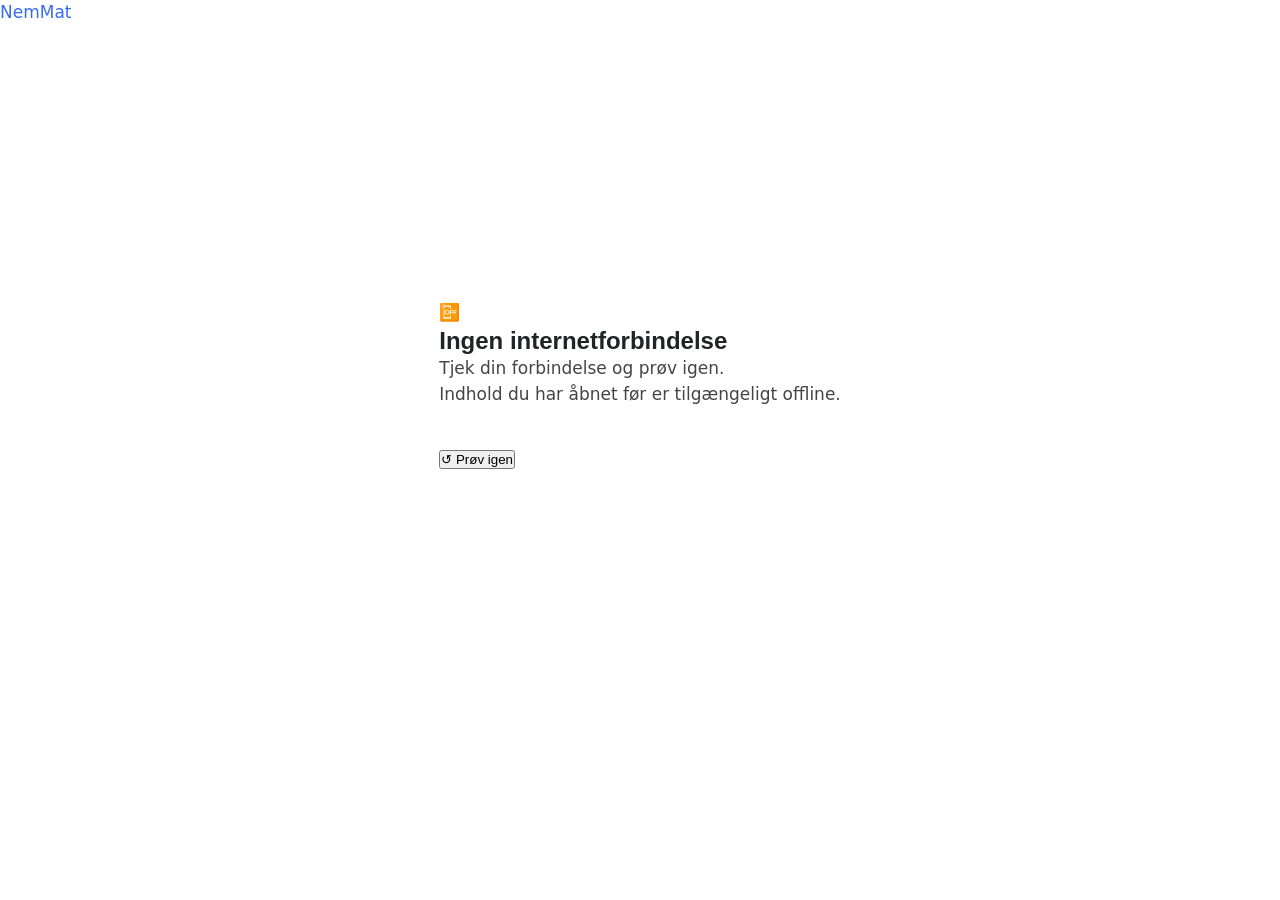
<file: offline.html>
<!DOCTYPE html>
<html lang="da">
<head>
  <meta charset="UTF-8" />
  <meta name="viewport" content="width=device-width, initial-scale=1" />
  <meta name="theme-color" content="#082645" />
  <link rel="stylesheet" href="style.css" />
  <title>NemMat – Offline</title>
</head>
<body>
<header class="app-header">
  <a href="/" class="logo">Nem<span>Mat</span></a>
</header>
<main class="app-content" style="display:flex;align-items:center;justify-content:center;min-height:80dvh;">
  <div class="empty-state">
    <div class="emoji">📴</div>
    <h3>Ingen internetforbindelse</h3>
    <p>Tjek din forbindelse og prøv igen.<br>Indhold du har åbnet før er tilgængeligt offline.</p>
    <br>
    <button class="btn btn-primary" onclick="location.reload()" style="margin:0 auto;">↺ Prøv igen</button>
  </div>
</main>
</body>
</html>
</file>
<file: style.css>
/* ============================================================
   NemMat PWA — style.css  (1:1 kopi af nemmat.dk)
   ============================================================ */

/* ── RESET ── */
*, *::before, *::after { box-sizing: border-box; margin: 0; padding: 0; }

/* ── CSS VARIABLER (fra nemmat.dk kildekode) ── */
:root {
  --primary:    #356df1;   /* --e-global-color-primary */
  --primary-dk: #082645;   /* --e-global-color-secondary */
  --green:      #29CC57;   /* acceptér-knap fra CookieYes + bekræftet på side */
  --text:       #444444;   /* --thim-font-body-color */
  --title:      #212427;   /* --e-global-color-accent */
  --muted:      #666;
  --muted-lt:   #999;
  --border:     #e4e4e4;
  --bg-light:   #E1E9FD;   /* header + footer + breadcrumb baggrund */
  --bg-page:    #ffffff;
  --shadow:     0 4px 20px rgba(0,0,0,.10);
  --shadow-sm:  0 2px 8px rgba(0,0,0,.07);
  --radius:     10px;
  --radius-card:14px;
  --container:  1290px;
  --font-head:  'Poppins', sans-serif;
  --font-body:  'Inter', system-ui, -apple-system, sans-serif;
}

html { font-size: 16px; scroll-behavior: smooth; -webkit-text-size-adjust: 100%; }
body {
  font-family: var(--font-body);
  font-size: 17px; line-height: 1.5; color: var(--text);
  background: var(--bg-page);
}
a { color: var(--primary); text-decoration: none; }
a:hover { color: var(--primary-dk); text-decoration: none; }
img { max-width: 100%; display: block; }
ul { list-style: none; }
p { margin-bottom: .75em; }
p:last-child { margin-bottom: 0; }

/* ── TYPOGRAFI ── */
h1 { font-family: var(--font-head); font-size: 48px; font-weight: 600; line-height: 1.3; color: var(--primary); }
h2 { font-family: var(--font-head); font-size: 28px; font-weight: 600; line-height: 1.3; color: var(--primary); }
h3 { font-family: var(--font-head); font-size: 24px; font-weight: 600; line-height: 1.3; color: var(--title); }
h4 { font-family: var(--font-head); font-size: 20px; font-weight: 600; line-height: 1.4; color: var(--title); }

@media (max-width: 767px) {
  h1 { font-size: 36px; }
  h2 { font-size: 24px; }
}

/* ── OFFLINE BAR ── */
.offline-bar {
  background: #FF971A; color: #fff; text-align: center;
  font-size: 13px; font-weight: 600; padding: 7px;
}

/* ============================================================
   HEADER
   ============================================================ */
.site-header {
  position: sticky; top: 0; z-index: 1000;
  background: #ffffff;
  border-bottom: 1px solid #e5e7eb;
  box-shadow: 0 1px 4px rgba(0,0,0,.06);
  padding-top: env(safe-area-inset-top, 0px);
}
.site-logo img {
  filter: drop-shadow(0 1px 2px rgba(0,0,0,.08));
}
.header-inner {
  max-width: var(--container); margin: 0 auto;
  display: flex; align-items: center;
  padding: 20px 50px; gap: 16px;
  min-height: 80px;
}

/* Logo */
.site-logo { display: flex; align-items: center; flex-shrink: 0; }
.site-logo img { height: 40px; width: auto; }

/* Desktop nav */
.header-nav {
  flex: 1; display: flex; align-items: center; padding: 0;
}
.header-nav > ul {
  display: flex; align-items: center; list-style: none; padding: 0; margin: 0;
}
.header-nav > ul > li { position: relative; }
.header-nav > ul > li > a {
  display: block; color: var(--title); font-size: 15px; font-weight: 500;
  padding: 26px 15px; transition: color .2s; white-space: nowrap;
  font-family: 'Plus Jakarta Sans', var(--font-body);
  line-height: 1.3em;
}
.header-nav > ul > li > a:hover,
.header-nav > ul > li.active > a { color: var(--primary); }

/* Dropdown */
.header-nav .has-dropdown { position: relative; }
.header-nav .dropdown {
  position: absolute; top: 100%; left: 0;
  background: #fff; border-radius: 0;
  box-shadow: 0 4px 25px rgba(0,0,0,.1);
  min-width: 140px; z-index: 200;
  list-style: none; padding: 0; margin: 0;
  display: none;
}
.header-nav .has-dropdown:hover .dropdown { display: block; }
.header-nav .dropdown li a {
  display: block; padding: 10px 15px;
  color: var(--title); font-size: 15px; font-weight: 500;
  transition: color .2s; border-bottom: 1px solid #f0f0f0;
  white-space: nowrap;
}
.header-nav .dropdown li:last-child a { border-bottom: none; }
.header-nav .dropdown li a:hover { color: var(--primary); }

/* Header right */
.header-right { margin-left: auto; display: flex; align-items: center; gap: 0; flex-shrink: 0; }

.btn-min-konto {
  display: flex; align-items: center; gap: 6px;
  color: var(--title); font-size: 15px; font-weight: 500;
  padding: 0 0 0 24px; transition: color .2s;
  font-family: 'Plus Jakarta Sans', var(--font-body);
}
.btn-min-konto:hover { color: var(--primary); }
.konto-icon { font-style: normal; }

.btn-opret {
  background: var(--primary); color: #fff;
  border: none; border-radius: var(--radius);
  padding: 11px 32px; font-size: 14px; font-weight: 600;
  cursor: pointer; transition: background .2s; white-space: nowrap;
  margin-left: 24px; display: inline-block;
  text-transform: none; line-height: normal;
}
.btn-opret:hover { background: var(--primary-dk); color: #fff; }

/* Hamburger */
.hamburger {
  display: none; flex-direction: column; justify-content: center; align-items: center;
  width: 36px; height: 36px; background: none; border: none; cursor: pointer;
  gap: 5px; margin-left: auto; padding: 4px;
}
.hamburger span {
  display: block; width: 22px; height: 2px;
  background: var(--title); border-radius: 2px; transition: .3s;
}

/* Mobile menu */
.mobile-menu {
  background: var(--bg-light); border-top: 1px solid rgba(0,0,0,.08);
}
.mobile-menu a {
  display: block; padding: 13px 20px;
  color: var(--title); font-size: 15px; font-weight: 500;
  border-bottom: 1px solid rgba(0,0,0,.06);
}
.mobile-menu a:hover { color: var(--primary); }
.mobile-submenu a {
  padding-left: 36px; background: rgba(255,255,255,.6); font-size: 14px;
}
.mobile-menu-btns {
  display: flex; align-items: center; gap: 12px;
  padding: 14px 20px; border-top: 1px solid rgba(0,0,0,.1);
}
.mobile-menu-btns .btn-min-konto { padding: 0; }
.mobile-menu-btns .btn-opret { margin-left: auto; padding: 10px 20px; font-size: 13px; }

/* ============================================================
   BREADCRUMB
   ============================================================ */
.breadcrumb-bar {
  background: var(--bg-light);
  padding: 10px 0;
}
.breadcrumb-inner {
  max-width: var(--container); margin: 0 auto; padding: 0 50px;
  display: flex; align-items: center; gap: 6px;
  font-size: 14px; color: var(--title);
}
.breadcrumb-inner a { color: var(--title); font-weight: 500; }
.breadcrumb-inner a:hover { color: var(--primary); }
.breadcrumb-inner .sep { color: var(--muted-lt); }
.breadcrumb-inner .current { color: var(--muted); }

/* ============================================================
   PAGE HERO (blå topbanner med H1)
   ============================================================ */
.page-hero {
  background: var(--bg-light);
  padding: 40px 0 0;
}
.page-hero-inner {
  max-width: var(--container); margin: 0 auto; padding: 0 50px 40px;
}
.page-hero h1 {
  color: #3388BB;  /* fra elementor CSS: .elementor-element-f87aa57 */
  margin-left: 6rem;
  margin-bottom: 1rem;
}

/* ============================================================
   LEVEL CARDS — store foto-kort (HF-side, Gymnasium-side)
   (border: 3px 3px 7px 3px, radius 14px, foto-baggrund, hvid tekst)
   ============================================================ */
.level-cards-section {
  max-width: var(--container); margin: 0 auto;
  padding: 0 50px 32px;
}
.level-cards-grid {
  display: grid;
  grid-template-columns: repeat(3, 1fr);
  gap: 20px;
  margin-bottom: 32px;
}
.level-cards-grid.cols-2 { grid-template-columns: repeat(2, 1fr); max-width: 1085px; }
.level-cards-grid.cols-3 { grid-template-columns: repeat(3, 1fr); }

.level-card {
  position: relative;
  min-height: 365px;
  border-radius: var(--radius-card);
  border: 3px solid rgba(2,1,1,.15);
  border-bottom-width: 7px;
  overflow: hidden;
  cursor: pointer;
  display: flex; align-items: center; justify-content: center;
  background-color: #273044;
  background-image: url('https://nemmat.dk/wp-content/uploads/2024/03/online_math_course_503df686-1de6-44b8-9c0d-e0743320cddb.webp');
  background-size: cover; background-position: center;
  transition: border-color .3s;
  text-decoration: none;
}
.level-card::before {
  content: '';
  position: absolute; inset: 0;
  background: #000;
  opacity: 0;
  transition: opacity .3s;
}
.level-card:hover::before { opacity: .12; }
.level-card:hover {
  border-color: rgba(68,68,68,.59);
}
.level-card h2 {
  position: relative; z-index: 1;
  color: #fff; text-align: center;
  font-size: 28px; font-weight: 600;
  padding: 20px;
  transition: color .3s;
}
.level-card:hover h2 { color: var(--primary); }

/* Gymnasium-siden: niveau-labels under H1'erne */
.gym-section { margin-bottom: 48px; }
.gym-section-title {
  font-family: var(--font-head); font-size: 48px; font-weight: 600;
  color: #3388BB; margin: 0 0 20px 6rem;
}

/* ============================================================
   COURSE CARDS — image-box-stil (hf-1aar, hf-2aar)
   ============================================================ */
.courses-section {
  max-width: var(--container); margin: 0 auto;
  padding: 0 50px 60px;
}
.courses-grid {
  display: grid;
  grid-template-columns: repeat(3, 1fr);
  gap: 20px;
}
.course-card {
  border-radius: var(--radius-card);
  border: 3px solid rgba(2,1,1,.15);
  border-bottom-width: 7px;
  overflow: hidden; cursor: pointer;
  display: flex; flex-direction: column;
  background: #fff;
  box-shadow: var(--shadow-sm);
  transition: box-shadow .2s, border-color .3s;
  text-decoration: none;
}
.course-card:hover {
  box-shadow: 0 8px 32px rgba(53,109,241,.18);
  border-color: rgba(68,68,68,.59);
}
.course-card-img {
  width: 100%; height: 180px;
  background-color: #E1E9FD;
  background-size: cover; background-position: center;
  flex-shrink: 0;
}
.course-card-body {
  padding: 20px; flex: 1; display: flex; flex-direction: column;
}
.course-card-body h2 {
  font-size: 20px; font-weight: 600; color: var(--primary); margin-bottom: 14px;
}
.btn-gaa-til {
  display: block; width: 100%;
  background: #fff; color: var(--green);
  border: 2px solid var(--green); border-radius: var(--radius);
  padding: 12px 20px; text-align: center;
  font-size: 14px; font-weight: 600; cursor: pointer;
  transition: background .2s, color .2s; margin-top: auto;
  font-family: var(--font-head);
}
.btn-gaa-til:hover { background: var(--green); color: #fff; }

/* ============================================================
   KURSUSSIDE (course detail)
   ============================================================ */
.course-detail-wrap {
  max-width: var(--container); margin: 0 auto;
  padding: 40px 50px 80px;
  display: grid; grid-template-columns: 1fr 320px; gap: 40px;
}

/* Venstre kolonne */
.course-main {}
.course-featured-img {
  width: 100%; max-height: 360px; object-fit: cover;
  border-radius: var(--radius-card); margin-bottom: 28px;
}
.course-main h1 { font-size: 36px; margin-bottom: 8px; }

/* Tabs */
.course-tabs {
  display: flex; border-bottom: 2px solid var(--border);
  margin: 24px 0 20px;
}
.course-tab {
  padding: 10px 0; margin-right: 32px;
  font-size: 17px; font-weight: 600; font-family: var(--font-head);
  color: var(--muted); background: none; border: none;
  border-bottom: 3px solid transparent; margin-bottom: -2px;
  cursor: pointer; transition: color .2s, border-color .2s;
}
.course-tab.active { color: var(--primary); border-bottom-color: var(--primary); }
.course-tab-panel { display: none; }
.course-tab-panel.active { display: block; }

/* Beskrivelse */
.course-desc { font-size: 16px; line-height: 1.7; color: var(--text); }
.course-desc ul { list-style: disc; padding-left: 20px; margin: 10px 0; }
.course-desc li { margin-bottom: 5px; }
.course-desc strong { color: var(--title); }

/* Lektioner accordion */
.curriculum-section {
  border: 1px solid var(--border);
  border-radius: var(--radius);
  margin-bottom: 8px; overflow: hidden;
}
.curriculum-section-header {
  display: flex; align-items: center; justify-content: space-between;
  padding: 14px 40px;
  background: var(--bg-light); cursor: pointer;
  font-family: var(--font-head); font-weight: 600;
  font-size: 16px; color: var(--title);
  user-select: none;
}
.curriculum-section-meta {
  font-size: 14px; font-weight: 400; color: var(--primary);
  font-family: var(--font-body);
}
.curriculum-section-body { display: none; }
.curriculum-section-body.open { display: block; }
.curriculum-item {
  display: flex; align-items: center; gap: 12px;
  padding: 11px 40px; border-top: 1px solid var(--border);
  font-size: 15px;
}
.curriculum-item:hover { background: #fafbff; }
.item-icon { font-size: 14px; flex-shrink: 0; }
.item-title { flex: 1; color: var(--title); }
.item-locked { color: var(--muted-lt); font-size: 13px; }
.item-dur { color: var(--muted); font-size: 13px; }

/* Højre sidebar */
.course-sidebar {}
.course-enroll-box {
  border: 1px solid var(--border); border-radius: var(--radius-card);
  padding: 24px; box-shadow: var(--shadow-sm); position: sticky; top: 100px;
}
.btn-start-kursus {
  display: block; width: 100%;
  background: var(--primary); color: #fff;
  border: none; border-radius: var(--radius);
  padding: 14px; text-align: center;
  font-size: 15px; font-weight: 600; cursor: pointer;
  transition: background .2s; margin-bottom: 12px;
  font-family: var(--font-head);
}
.btn-start-kursus:hover { background: var(--primary-dk); }
.btn-kob-med {
  display: block; width: auto;
  background: #fff; color: var(--green);
  border: 2px solid var(--green); border-radius: var(--radius);
  padding: 11px 20px; text-align: center;
  font-size: 14px; font-weight: 600; cursor: pointer;
  transition: background .2s, color .2s; font-family: var(--font-head);
}
.btn-kob-med:hover { background: var(--green); color: #fff; }
.course-meta-list { margin: 16px 0 0; }
.course-meta-list li {
  display: flex; align-items: center; gap: 8px;
  padding: 8px 0; border-bottom: 1px solid var(--border);
  font-size: 14px; color: var(--text);
}
.course-meta-list li:last-child { border-bottom: none; }
.meta-label { color: var(--muted); }

/* ============================================================
   SIMPLE SIDER (institutioner, kontakt osv.)
   ============================================================ */
.simple-page {
  max-width: 860px; margin: 60px auto; padding: 0 24px 80px;
  text-align: center;
}
.simple-page h1 { font-size: 40px; margin-bottom: 16px; }
.simple-page p { font-size: 17px; color: var(--muted); }

/* ============================================================
   FOOTER
   ============================================================ */
.site-footer {
  background: var(--bg-light);
  padding: 65px 0;
}
.footer-inner {
  max-width: var(--container); margin: 0 auto;
  padding: 0 15px;
  display: grid;
  grid-template-columns: repeat(4, 1fr);
  gap: 40px;
  align-items: start;
}
.footer-logo-col { display: flex; justify-content: center; align-items: center; }
.footer-logo { height: 100px; width: auto; margin: 0 auto; }

.footer-col h3 {
  font-size: 24px; font-weight: 600; color: var(--primary);
  margin-bottom: 12px;
}
.footer-col p, .footer-col a {
  font-size: 16px; color: var(--text); line-height: 1.8;
}
.footer-col a:hover { color: var(--primary); }
.footer-col ul li { margin-bottom: 6px; }
.footer-col ul li a { font-size: 18px; transition: color .2s; }

/* ============================================================
   RESPONSIVE
   ============================================================ */
@media (max-width: 1024px) {
  .header-inner { padding: 16px 20px; }
  .header-nav { display: none; }
  .header-right { display: none; }
  .hamburger { display: flex; }

  .page-hero-inner { padding: 0 20px 30px; }
  .page-hero h1 { margin-left: 0; font-size: 36px; }
  .gym-section-title { margin-left: 0; font-size: 36px; }

  .level-cards-section { padding: 0 20px 24px; }
  .level-cards-grid { grid-template-columns: repeat(2, 1fr) !important; }
  .courses-section { padding: 0 20px 40px; }
  .courses-grid { grid-template-columns: repeat(2, 1fr); }

  .course-detail-wrap { grid-template-columns: 1fr; padding: 24px 20px 60px; }
  .course-sidebar { order: -1; }
  .course-enroll-box { position: static; }

  .footer-inner { grid-template-columns: repeat(2, 1fr); padding: 0 20px; }
  .breadcrumb-inner { padding: 0 20px; }
}

@media (max-width: 767px) {
  h1 { font-size: 28px; }
  .level-cards-grid { grid-template-columns: 1fr !important; }
  .courses-grid { grid-template-columns: 1fr; }
  .level-card { min-height: 240px; }
  .footer-inner { grid-template-columns: 1fr; gap: 24px; padding: 0 20px; }
  .site-footer { padding: 40px 0; }
  .course-tabs { overflow-x: auto; }
}

/* ============================================================
   LEKTION VIEWER
   ============================================================ */
.lesson-page {
  display: flex; flex-direction: column;
  height: calc(100vh - 80px); /* minus sticky header */
  overflow: hidden;
}

/* Top bar */
.lesson-topbar {
  background: var(--bg-light); border-bottom: 1px solid var(--border);
  padding: 0 24px; height: 54px; flex-shrink: 0;
  display: flex; align-items: center; gap: 16px;
}
.lesson-topbar-back {
  width: 34px; height: 34px; border-radius: 50%;
  background: var(--primary); color: #fff; border: none; cursor: pointer;
  font-size: 16px; font-weight: 700; display: flex; align-items: center; justify-content: center;
  flex-shrink: 0; transition: background .2s;
}
.lesson-topbar-back:hover { background: var(--primary-dk); }
.lesson-topbar-title {
  font-family: var(--font-head); font-weight: 600;
  font-size: 15px; color: var(--title); flex: 1; white-space: nowrap; overflow: hidden; text-overflow: ellipsis;
}
.lesson-progress-wrap {
  display: flex; align-items: center; gap: 8px; flex-shrink: 0;
}
.lesson-progress-bar {
  width: 120px; height: 6px; background: rgba(53,109,241,.15);
  border-radius: 3px; overflow: hidden;
}
.lesson-progress-fill {
  height: 100%; background: var(--primary); border-radius: 3px; transition: width .4s;
}
.lesson-progress-label { font-size: 12px; color: var(--muted); font-weight: 600; }
.lesson-topbar-search {
  display: flex; align-items: center; gap: 8px;
  background: #fff; border: 1px solid var(--border); border-radius: var(--radius);
  padding: 6px 12px;
}
.lesson-topbar-search input {
  border: none; outline: none; font-size: 14px; color: var(--text);
  width: 160px; font-family: var(--font-body); background: none;
}
.lesson-topbar-search input::placeholder { color: var(--muted-lt); }

/* Body */
.lesson-body {
  display: flex; flex: 1; overflow: hidden; position: relative;
}

/* Sidebar */
.lesson-sidebar {
  width: 430px; flex-shrink: 0;
  background: #fff; border-right: 1px solid var(--border);
  overflow: hidden; position: relative;
  transition: width .3s ease;
}
.lesson-sidebar.collapsed { width: 0; }
.lesson-sidebar-inner { height: 100%; overflow-y: auto; }
.lesson-sidebar-toggle {
  position: absolute; top: 50%; right: -16px;
  transform: translateY(-50%); z-index: 10;
  width: 32px; height: 32px; border-radius: 50%;
  background: var(--primary); color: #fff; border: none; cursor: pointer;
  display: flex; align-items: center; justify-content: center;
  font-size: 11px; box-shadow: var(--shadow-sm); transition: background .2s;
}
.lesson-sidebar-toggle:hover { background: var(--primary-dk); }
.lesson-sidebar-section {}
.lesson-sidebar-header {
  display: flex; align-items: center; gap: 0;
  padding: 13px 16px; background: var(--bg-light);
  border-bottom: 1px solid var(--border); cursor: pointer;
  font-family: var(--font-head); font-weight: 600;
  font-size: 13px; color: var(--title); user-select: none;
}
.lesson-sidebar-header.active-section { background: #dce8ff; }
.lesson-sidebar-chev { color: var(--primary); font-size: 11px; flex-shrink: 0; transition: transform .25s; }
.lesson-sidebar-count {
  font-size: 12px; font-weight: 500; color: var(--primary);
  font-family: var(--font-body); flex-shrink: 0;
  background: rgba(53,109,241,.1); border-radius: 10px;
  padding: 1px 8px;
}
.lesson-sidebar-items {}
.lesson-sidebar-item {
  display: flex; align-items: flex-start; gap: 10px;
  padding: 10px 16px; border-bottom: 1px solid #f3f3f3;
  cursor: pointer; font-size: 13px; transition: background .15s;
}
.lesson-sidebar-item:hover { background: #f5f8ff; }
.lesson-sidebar-item.active { background: #eef3ff; }
.lesson-sidebar-item-icon { font-size: 13px; flex-shrink: 0; margin-top: 1px; }
.lesson-sidebar-item-title {
  flex: 1; color: var(--primary); font-size: 13px; line-height: 1.4;
}
.lesson-sidebar-item.active .lesson-sidebar-item-title { font-weight: 600; }
.lesson-sidebar-item-lock { color: var(--muted-lt); font-size: 12px; flex-shrink: 0; }
.lesson-sidebar-item-dur { color: var(--muted); font-size: 12px; flex-shrink: 0; white-space: nowrap; }

/* Content */
.lesson-content {
  flex: 1; overflow-y: auto; background: var(--bg-page);
}
.lesson-video-wrap {
  position: relative;
  width: 100%;
  /* 16:9, men max 55vh */
  padding-top: min(56.25%, 55vh);
  background: #1a1a2e;
  overflow: hidden;
  flex-shrink: 0;
}
.lesson-video-wrap iframe {
  position: absolute;
  inset: 0;
  width: 100%;
  height: 100%;
  border: none;
  display: block;
}
.lesson-video-placeholder {
  position: absolute;
  inset: 0;
  display: flex; flex-direction: column; align-items: center; justify-content: center; gap: 12px;
  color: rgba(255,255,255,.55); font-size: 15px; text-align: center;
  font-family: var(--font-body);
}
.lesson-video-placeholder .play-icon {
  width: 64px; height: 64px; border-radius: 50%;
  background: rgba(255,255,255,.12);
  display: flex; align-items: center; justify-content: center;
  font-size: 26px; margin-bottom: 4px;
}
.lesson-content-body { padding: 28px 40px 40px; }
.lesson-breadcrumb-mini {
  font-size: 13px; color: var(--muted); margin-bottom: 8px;
  font-family: var(--font-body);
}
.lesson-content-body h2 { font-size: 26px; margin-bottom: 12px; }
.lesson-desc { font-size: 15px; color: var(--muted); line-height: 1.7; }

/* Bottom bar */
.lesson-bottombar {
  background: #fff; border-top: 1px solid var(--border);
  padding: 12px 24px; flex-shrink: 0;
  display: flex; align-items: center; justify-content: space-between;
}
.lesson-bottombar-prev, .lesson-bottombar-next {}
.lesson-edge-label { font-size: 14px; color: var(--muted); font-style: italic; }
.lesson-prev-btn {
  display: flex; align-items: center; gap: 8px;
  background: none; color: var(--primary);
  border: 2px solid var(--primary); border-radius: var(--radius);
  padding: 9px 18px; font-size: 13px; font-weight: 600;
  cursor: pointer; transition: all .2s; font-family: var(--font-head);
  max-width: 320px; white-space: nowrap; overflow: hidden; text-overflow: ellipsis;
}
.lesson-prev-btn:hover { background: var(--primary); color: #fff; }
.lesson-next-btn {
  display: flex; align-items: center; gap: 10px;
  background: var(--primary); color: #fff;
  border: none; border-radius: var(--radius);
  padding: 9px 18px; font-size: 13px; font-weight: 600;
  cursor: pointer; transition: background .2s; font-family: var(--font-head);
  max-width: 320px;
}
.lesson-next-btn:hover { background: var(--primary-dk); }
.lesson-next-btn div { text-align: right; overflow: hidden; text-overflow: ellipsis; white-space: nowrap; max-width: 280px; }
.lesson-next-label { display: block; font-size: 11px; color: rgba(255,255,255,.7); margin-bottom: 1px; }

/* ── Responsive lektion ── */
@media (max-width: 1024px) {
  .lesson-sidebar { width: 300px; }
  .lesson-content-body { padding: 20px 24px 32px; }
  .lesson-progress-wrap { display: none; }
}
@media (max-width: 767px) {
  .lesson-topbar { padding: 0 12px; gap: 10px; }
  .lesson-topbar-search { display: none; }
  .lesson-topbar-title { font-size: 14px; }
  .lesson-sidebar {
    position: fixed; top: 134px; left: 0; bottom: 56px;
    width: 100% !important; z-index: 200;
    border-right: none; box-shadow: 0 4px 24px rgba(0,0,0,.18);
    transition: transform .3s ease;
    transform: translateX(0);
  }
  .lesson-sidebar.collapsed { transform: translateX(-100%); width: 100% !important; }
  .lesson-sidebar-toggle { right: 12px; top: 12px; transform: none; position: fixed; }
  .lesson-content-body { padding: 16px; }
  .lesson-bottombar { padding: 10px 12px; }
  .lesson-prev-btn, .lesson-next-btn { font-size: 12px; padding: 8px 12px; max-width: 46vw; }
}

/* ============================================================
   PREMIUM REDESIGN — Elevrettet læringsoplevelse
   ============================================================ */

/* ── FADE-IN TRANSITION ── */
#app { animation: fadeIn .25s ease; }
@keyframes fadeIn { from { opacity: 0; transform: translateY(8px); } to { opacity: 1; transform: translateY(0); } }
.page-transition { animation: fadeIn .25s ease; }

/* ── GRADIENT COURSE CARDS ── */
.course-card { position: relative; overflow: hidden; }
.course-card::after {
  content: '';
  position: absolute; inset: 0;
  opacity: 0; transition: opacity .3s;
  background: linear-gradient(135deg, rgba(53,109,241,.08) 0%, rgba(41,204,87,.06) 100%);
}
.course-card:hover::after { opacity: 1; }
.course-card:hover { transform: translateY(-3px); box-shadow: 0 12px 40px rgba(53,109,241,.18); transition: transform .25s, box-shadow .25s; }

/* Kursus-farver per emne */
.course-card[data-subject="algebra"] .course-card-img    { background-color: #dbeafe; }
.course-card[data-subject="geometri"] .course-card-img   { background-color: #dcfce7; }
.course-card[data-subject="statistik"] .course-card-img  { background-color: #fef3c7; }
.course-card[data-subject="analyse"] .course-card-img    { background-color: #f3e8ff; }
.course-card[data-subject="sandsynlighed"] .course-card-img { background-color: #ffe4e6; }

/* ── DARK SIDEBAR ── */
.lesson-sidebar {
  background: #0f172a !important;
  border-right: none !important;
}
.lesson-sidebar-inner { background: #0f172a; }

.lesson-sidebar-header {
  background: #1e293b !important;
  color: #e2e8f0 !important;
  border-bottom: 1px solid rgba(255,255,255,.06) !important;
  font-size: 12px !important;
  letter-spacing: .3px;
}
.lesson-sidebar-header.active-section { background: #1d3a6e !important; }
.lesson-sidebar-chev { color: #60a5fa !important; }
.lesson-sidebar-count {
  background: rgba(96,165,250,.15) !important;
  color: #60a5fa !important;
}

.lesson-sidebar-item {
  border-bottom: 1px solid rgba(255,255,255,.04) !important;
  padding: 11px 16px !important;
  align-items: flex-start !important;
}
.lesson-sidebar-item:hover { background: rgba(255,255,255,.05) !important; }
.lesson-sidebar-item.active {
  background: rgba(53,109,241,.15) !important;
  border-left: 3px solid #356df1;
  padding-left: 13px !important;
}
.lesson-sidebar-item-title { color: #94a3b8 !important; font-size: 13px !important; }
.lesson-sidebar-item.active .lesson-sidebar-item-title { color: #e2e8f0 !important; font-weight: 600 !important; }
.lesson-sidebar-item.completed .lesson-sidebar-item-title { color: #6ee7b7 !important; }
.lesson-sidebar-item-lock { color: rgba(255,255,255,.2) !important; font-size: 11px !important; }
.lesson-sidebar-item.completed .lesson-sidebar-item-lock::before { content: '✅'; font-size: 13px; }
.lesson-sidebar-item.completed .lesson-sidebar-item-lock { color: transparent !important; }
.lesson-sidebar-item-dur { color: #475569 !important; font-size: 11px !important; }
.lesson-sidebar-item-icon { opacity: .6; }
.lesson-sidebar-item.active .lesson-sidebar-item-icon,
.lesson-sidebar-item.completed .lesson-sidebar-item-icon { opacity: 1; }

/* Sektion-progress bar */
.section-progress-bar {
  height: 2px;
  background: rgba(255,255,255,.07);
  margin: 0;
}
.section-progress-fill {
  height: 100%;
  background: linear-gradient(90deg, #356df1, #29CC57);
  transition: width .5s ease;
}

/* Sidebar toggle */
.lesson-sidebar-toggle { background: #1e293b !important; border: 1px solid rgba(255,255,255,.1) !important; }

/* Topbar på dark sidebar */
.lesson-topbar { background: #fff; box-shadow: 0 1px 0 var(--border); }

/* ── LEKTION CONTENT FORBEDRINGER ── */
.lesson-content-body { padding: 32px 40px 20px; }
.lesson-breadcrumb-mini {
  display: inline-flex; align-items: center; gap: 6px;
  background: var(--bg-light); border-radius: 20px;
  padding: 4px 12px; font-size: 12px; color: var(--primary);
  font-weight: 600; margin-bottom: 16px;
}
.lesson-content-body h2 { font-size: 24px; margin-bottom: 16px; color: var(--title); }

/* ── MARK COMPLETE KNAP ── */
.lesson-complete-area { padding: 0 40px 32px; display: flex; align-items: center; gap: 16px; }
.btn-mark-complete {
  display: inline-flex; align-items: center; gap: 8px;
  background: linear-gradient(135deg, #356df1, #29CC57);
  color: #fff; border: none; border-radius: 10px;
  padding: 12px 24px; font-size: 14px; font-weight: 700;
  cursor: pointer; font-family: var(--font-head);
  transition: opacity .2s, transform .15s;
  box-shadow: 0 4px 16px rgba(53,109,241,.3);
}
.btn-mark-complete:hover { opacity: .9; transform: translateY(-1px); }
.btn-mark-complete:active { transform: translateY(0); }
.btn-mark-complete.done {
  background: linear-gradient(135deg, #059669, #10b981);
  box-shadow: 0 4px 16px rgba(16,185,129,.3);
}
.lesson-complete-hint { font-size: 13px; color: var(--muted); }

/* ── PROGRESS BADGE ── */
.progress-badge {
  display: inline-flex; align-items: center; gap: 6px;
  background: rgba(53,109,241,.08); border-radius: 20px;
  padding: 4px 12px; font-size: 13px; font-weight: 600; color: var(--primary);
}
.progress-dot { width: 8px; height: 8px; border-radius: 50%; background: var(--green); }

/* ── BOTTOM BAR FORBEDRET ── */
.lesson-bottombar {
  background: #fff;
  box-shadow: 0 -1px 0 var(--border);
}
.lesson-next-btn { border-radius: 10px; padding: 10px 20px; }
.lesson-prev-btn { border-radius: 10px; }

/* ── KURSUS SIDEBAR FORBEDRINGER ── */
.course-stats-row {
  display: flex; gap: 20px; margin: 16px 0;
  padding: 16px; background: var(--bg-light); border-radius: var(--radius);
}
.course-stat { text-align: center; flex: 1; }
.course-stat-num { font-size: 22px; font-weight: 700; color: var(--primary); font-family: var(--font-head); }
.course-stat-label { font-size: 11px; color: var(--muted); margin-top: 2px; }

/* ── CONFETTI ── */
.confetti-piece {
  position: fixed; width: 10px; height: 10px;
  border-radius: 2px; pointer-events: none; z-index: 9999;
  animation: confettiFall 1.2s ease-out forwards;
}
@keyframes confettiFall {
  0%   { transform: translateY(-20px) rotate(0deg); opacity: 1; }
  100% { transform: translateY(100vh) rotate(720deg); opacity: 0; }
}

/* ── STREAK BANNER ── */
.streak-banner {
  background: linear-gradient(135deg, #f59e0b, #f97316);
  color: #fff; text-align: center; padding: 8px;
  font-size: 13px; font-weight: 700; font-family: var(--font-head);
  letter-spacing: .3px;
}

/* ── HOVER PÅ LEVEL CARDS ── */
.level-card { transition: transform .25s, border-color .25s; }
.level-card:hover { transform: translateY(-4px); }

/* ── SECTION COMPLETION BADGE ── */
.section-done-badge {
  font-size: 11px; color: #10b981; font-weight: 700;
  background: rgba(16,185,129,.1); border-radius: 10px;
  padding: 2px 8px; margin-left: 6px;
}

/* ── RESPONSIVE FIXES ── */
@media (max-width: 767px) {
  .lesson-complete-area { padding: 0 16px 20px; flex-direction: column; align-items: flex-start; }
  .lesson-content-body { padding: 20px 16px 12px; }
}

/* ── GYMNASIUM HERO ── */
.gym-hero {
  background: linear-gradient(135deg, #1e3a8a 0%, #2563eb 60%, #0ea5e9 100%);
  padding: 56px 24px 48px;
  text-align: center;
  position: relative;
  overflow: hidden;
}
.gym-hero::before {
  content: '';
  position: absolute; inset: 0;
  background: url("data:image/svg+xml,%3Csvg width='60' height='60' viewBox='0 0 60 60' xmlns='http://www.w3.org/2000/svg'%3E%3Cg fill='none' fill-rule='evenodd'%3E%3Cg fill='%23ffffff' fill-opacity='0.04'%3E%3Cpath d='M36 34v-4h-2v4h-4v2h4v4h2v-4h4v-2h-4zm0-30V0h-2v4h-4v2h4v4h2V6h4V4h-4zM6 34v-4H4v4H0v2h4v4h2v-4h4v-2H6zM6 4V0H4v4H0v2h4v4h2V6h4V4H6z'/%3E%3C/g%3E%3C/g%3E%3C/svg%3E");
}
.gym-hero-inner { position: relative; max-width: 600px; margin: 0 auto; }
.gym-hero-badge {
  display: inline-block;
  background: rgba(255,255,255,.15);
  color: #bfdbfe;
  border-radius: 20px;
  padding: 4px 14px;
  font-size: 13px;
  font-weight: 600;
  font-family: var(--font-head);
  letter-spacing: .3px;
  margin-bottom: 14px;
}
.gym-hero-title {
  color: #fff;
  font-size: 36px;
  font-weight: 700;
  font-family: var(--font-head);
  line-height: 1.2;
  margin-bottom: 10px;
}
.gym-hero-sub {
  color: rgba(255,255,255,.75);
  font-size: 16px;
  margin-bottom: 28px;
  line-height: 1.5;
}
.btn-hero-start {
  display: inline-block;
  background: #fff;
  color: #1e3a8a;
  font-family: var(--font-head);
  font-weight: 700;
  font-size: 15px;
  padding: 13px 32px;
  border-radius: 50px;
  border: none;
  cursor: pointer;
  transition: transform .2s, box-shadow .2s;
  box-shadow: 0 4px 20px rgba(0,0,0,.25);
}
.btn-hero-start:hover { transform: translateY(-2px); box-shadow: 0 8px 28px rgba(0,0,0,.3); }

/* Hero progress */
.gym-hero-progress { margin-top: 4px; }
.gym-progress-bar {
  height: 8px; background: rgba(255,255,255,.2); border-radius: 4px;
  overflow: hidden; margin-bottom: 8px; max-width: 360px; margin-left: auto; margin-right: auto;
}
.gym-progress-fill {
  height: 100%;
  background: linear-gradient(90deg, #34d399, #10b981);
  border-radius: 4px;
  transition: width .6s ease;
}
.gym-progress-txt {
  color: rgba(255,255,255,.8);
  font-size: 13px;
  font-weight: 600;
}

@media (max-width: 600px) {
  .gym-hero { padding: 40px 16px 36px; }
  .gym-hero-title { font-size: 26px; }
  .gym-hero-sub { font-size: 14px; }
}

/* ── COURSE CARD ACCENT BAR ── */
.course-card-img { position: relative; }
.course-card-accent-bar {
  position: absolute;
  bottom: 0; left: 0; right: 0;
  height: 4px;
  opacity: .85;
}
.course-card:hover .btn-gaa-til { filter: brightness(1.12); }

/* ── CURRICULUM ITEM DONE ── */
.curriculum-item { cursor: pointer; }
.curriculum-item:hover { background: var(--bg-light); }
.curriculum-item.curriculum-item-done .item-title { color: #059669; }
.section-progress-badge {
  font-size: 11px; color: var(--primary); font-weight: 700;
  background: rgba(53,109,241,.08); border-radius: 10px;
  padding: 2px 8px; margin-left: 6px;
}

/* ── COURSE SIDEBAR PROGRESS ── */
.course-enroll-progress { margin-bottom: 14px; }
.course-enroll-pbar {
  height: 6px; background: #e2e8f0; border-radius: 3px; overflow: hidden; margin-bottom: 6px;
}
.course-enroll-pfill {
  height: 100%;
  background: linear-gradient(90deg, #356df1, #29CC57);
  border-radius: 3px;
  transition: width .5s ease;
}
.course-enroll-pct { font-size: 13px; color: var(--muted); font-weight: 600; }
.btn-start-kursus.done { background: linear-gradient(135deg, #059669, #10b981) !important; }

/* ============================================================
   QUIZ SYSTEM
   ============================================================ */

.quiz-wrap {
  min-height: 100%;
  background: linear-gradient(160deg, #f8faff 0%, #f0f4ff 100%);
  display: flex;
  flex-direction: column;
}

/* Quiz header */
.quiz-header {
  padding: 20px 32px 16px;
  background: #fff;
  border-bottom: 1px solid #e5e7eb;
}
.quiz-breadcrumb {
  font-size: 12px; color: var(--primary); font-weight: 600;
  margin-bottom: 10px; letter-spacing: .3px;
}
.quiz-progress-row {
  display: flex; align-items: center; gap: 14px;
}
.quiz-counter {
  font-size: 13px; color: var(--muted); font-weight: 600; white-space: nowrap;
  font-family: var(--font-head);
}
.quiz-progress-bar {
  flex: 1; height: 6px; background: #e2e8f0; border-radius: 3px; overflow: hidden;
}
.quiz-progress-fill {
  height: 100%; background: linear-gradient(90deg, #356df1, #29CC57);
  border-radius: 3px; transition: width .4s ease;
}

/* Question card */
.quiz-question-card {
  margin: 24px 32px 32px;
  background: #fff;
  border-radius: 16px;
  padding: 32px;
  box-shadow: 0 2px 20px rgba(53,109,241,.08);
  border: 1px solid rgba(53,109,241,.08);
}
.quiz-q-number {
  display: inline-flex; align-items: center; justify-content: center;
  width: 32px; height: 32px; border-radius: 50%;
  background: linear-gradient(135deg, #356df1, #0ea5e9);
  color: #fff; font-weight: 700; font-size: 13px;
  font-family: var(--font-head);
  margin-bottom: 14px;
}
.quiz-question-text {
  font-size: 18px; font-weight: 600; color: #1e293b;
  line-height: 1.5; margin-bottom: 16px;
  font-family: var(--font-head);
}
.quiz-q-content {
  font-size: 15px; color: #334155; line-height: 1.55;
  background: #f1f5f9; border-left: 3px solid #356df1;
  padding: 12px 16px; border-radius: 8px; margin-bottom: 24px;
  white-space: pre-wrap;
}
.quiz-hint {
  background: #fef3c7; border-left: 3px solid #f59e0b;
  padding: 10px 14px; border-radius: 6px;
  font-size: 13px; color: #92400e; margin-bottom: 20px;
}

/* Options */
.quiz-options {
  display: flex; flex-direction: column; gap: 10px;
  margin-bottom: 20px;
}
.quiz-option {
  display: flex; align-items: center;
  width: 100%; text-align: left;
  padding: 14px 18px;
  border: 2px solid #e2e8f0; border-radius: 10px;
  background: #fff; cursor: pointer;
  font-size: 15px; font-family: var(--font-body);
  color: #1e293b; transition: border-color .15s, background .15s, transform .1s;
}
.quiz-option:hover:not(:disabled) {
  border-color: #356df1; background: #f0f4ff; transform: translateX(3px);
}
.quiz-option.selected { border-color: #356df1; background: #e8f0ff; }
.quiz-option.correct  { border-color: #10b981; background: #d1fae5; color: #065f46; font-weight: 600; }
.quiz-option.wrong    { border-color: #ef4444; background: #fee2e2; color: #7f1d1d; }
.quiz-option.dimmed   { opacity: .45; }
.quiz-option:disabled { cursor: default; transform: none; }

/* Multi-select: firkantet "checkbox"-markør foran teksten */
.quiz-option.multi::before {
  content: ''; flex: 0 0 auto; width: 20px; height: 20px; margin-right: 12px;
  border: 2px solid #cbd5e1; border-radius: 5px; background: #fff;
  transition: background .15s, border-color .15s;
}
.quiz-option.multi.selected::before { border-color: #356df1; background: #356df1; }
.quiz-option.multi.correct::before  { border-color: #10b981; background: #10b981; }
.quiz-option.multi.wrong::before    { border-color: #ef4444; background: #ef4444; }
.quiz-multi-hint {
  font-size: 13px; color: #356df1; background: #eef3ff;
  border-radius: 8px; padding: 8px 12px; margin-bottom: 14px;
}
/* Udfyld-selv (fill-in-blanks) */
.fib-body {
  font-size: 16px; line-height: 2.1; color: #1e293b; margin: 6px 0 4px;
}
.fib-body div { margin: 2px 0; }
.fib-input {
  display: inline-block; min-width: 70px; width: 70px;
  padding: 4px 8px; margin: 0 3px;
  border: 2px solid #cbd5e1; border-radius: 7px;
  background: #fff; font-size: 15px; font-family: var(--font-body);
  color: #1e293b; text-align: center;
}
.fib-input:focus { outline: none; border-color: #356df1; background: #f0f4ff; }
.fib-reveal {
  display: inline-block; min-width: 60px; padding: 3px 8px; margin: 0 3px;
  border-radius: 7px; font-weight: 600; text-align: center;
}
.fib-reveal.fib-ok  { background: #d1fae5; color: #065f46; }
.fib-reveal.fib-bad { background: #fee2e2; color: #7f1d1d; }
.fib-correct { color: #065f46; font-weight: 700; white-space: nowrap; }
.qe-q-fib { opacity: .85; }
.qe-fib-tag { font-size: 12px; color: #92722a; background: #fef3c7; padding: 3px 9px; border-radius: 999px; margin-left: auto; }
.qe-fib-prompt { font-size: 14px; color: #475569; margin-top: 8px; }

.btn-quiz-check {
  margin-top: 18px; width: 100%;
  padding: 13px; border: none; border-radius: 10px;
  background: #356df1; color: #fff; font-size: 15px; font-weight: 600;
  font-family: var(--font-body); cursor: pointer;
  transition: opacity .15s, transform .1s;
}
.btn-quiz-check:hover:not(:disabled) { opacity: .9; transform: translateY(-1px); }
.btn-quiz-check:disabled { opacity: .45; cursor: default; }

/* Feedback */
.quiz-feedback {
  padding: 12px 16px; border-radius: 8px; font-weight: 600; font-size: 14px;
  margin-bottom: 16px;
}
.quiz-feedback.feedback-correct { background: #d1fae5; color: #065f46; }
.quiz-feedback.feedback-wrong   { background: #fee2e2; color: #7f1d1d; }

/* Explanation video (vises efter svar — som nemmat.dk) */
.quiz-explanation-video {
  margin: 16px 0;
  border-radius: 12px;
  overflow: hidden;
  border: 1px solid #e5e7eb;
  background: #f9fafb;
}
.quiz-explanation-label {
  padding: 8px 14px;
  font-size: 13px;
  font-weight: 600;
  color: #356df1;
  background: #eff6ff;
  border-bottom: 1px solid #e5e7eb;
}
.quiz-video-wrap {
  position: relative;
  width: 100%;
  padding-bottom: 56.25%; /* 16:9 */
  height: 0;
}
.quiz-video-wrap iframe {
  position: absolute;
  top: 0; left: 0;
  width: 100%; height: 100%;
  border: none;
}

/* Buttons */
.btn-quiz-next {
  width: 100%;
  background: linear-gradient(135deg, #356df1, #0ea5e9);
  color: #fff; border: none; border-radius: 10px;
  padding: 13px; font-size: 14px; font-weight: 700;
  cursor: pointer; font-family: var(--font-head);
  transition: opacity .2s, transform .15s;
  box-shadow: 0 4px 14px rgba(53,109,241,.3);
}
.btn-quiz-next:hover { opacity: .9; transform: translateY(-1px); }

.btn-quiz-retry {
  background: #fff; border: 2px solid #356df1; color: #356df1;
  border-radius: 10px; padding: 10px 24px; font-size: 14px; font-weight: 700;
  cursor: pointer; font-family: var(--font-head);
  transition: background .15s, color .15s;
  margin-top: 16px;
}
.btn-quiz-retry:hover { background: #356df1; color: #fff; }

/* Result screen */
.quiz-result-screen {
  display: flex; flex-direction: column; align-items: center;
  padding: 40px 32px; text-align: center;
}
.quiz-result-icon { font-size: 56px; margin-bottom: 12px; }
.quiz-result-title {
  font-size: 26px; font-weight: 700; font-family: var(--font-head);
  color: #1e293b; margin-bottom: 20px;
}
.quiz-score-circle {
  width: 120px; height: 120px; border-radius: 50%;
  background: linear-gradient(135deg, #356df1, #29CC57);
  display: flex; flex-direction: column; align-items: center; justify-content: center;
  color: #fff; margin-bottom: 16px;
  box-shadow: 0 8px 24px rgba(53,109,241,.35);
}
.quiz-score-num { font-size: 28px; font-weight: 700; font-family: var(--font-head); line-height: 1; }
.quiz-score-pct { font-size: 14px; opacity: .85; margin-top: 2px; }
.quiz-result-bar-wrap {
  width: 240px; height: 8px; background: #e2e8f0; border-radius: 4px;
  overflow: hidden; margin-bottom: 20px;
}
.quiz-result-bar { height: 100%; border-radius: 4px; transition: width .8s ease; }

/* Review */
.quiz-review {
  width: 100%; max-width: 480px; display: flex; flex-direction: column; gap: 8px; margin-top: 16px; text-align: left;
}
.quiz-review-item {
  display: flex; align-items: flex-start; gap: 12px;
  padding: 10px 14px; border-radius: 8px;
}
.quiz-review-item.correct { background: #f0fdf4; }
.quiz-review-item.wrong   { background: #fff5f5; }
.quiz-review-icon { font-size: 16px; flex-shrink: 0; margin-top: 1px; }
.quiz-review-q { font-size: 12px; color: var(--muted); font-weight: 600; margin-bottom: 2px; }
.quiz-review-a { font-size: 13px; color: #1e293b; }

/* Mobile quiz */
@media (max-width: 767px) {
  .quiz-question-card { margin: 16px; padding: 20px; }
  .quiz-header { padding: 16px; }
  .quiz-question-text { font-size: 16px; }
  .quiz-option { font-size: 14px; padding: 12px 14px; }
}

/* ── KOMMER SNART BANNER ── */
.coming-soon-banner {
  background: linear-gradient(135deg, #fef3c7, #fde68a);
  border-left: 4px solid #f59e0b;
  padding: 14px 20px;
  font-size: 14px;
  color: #78350f;
  margin: 0;
  border-radius: 0;
}

/* ============================================================
   INFO-SIDER (Institutioner, Private, Om, Kontakt, Opret, Konto)
   ============================================================ */
.info-page {
  max-width: var(--container);
  margin: 0 auto;
  padding: 32px 24px 80px;
}

.info-hero {
  text-align: center;
  padding: 48px 24px 40px;
  margin-bottom: 40px;
  background: linear-gradient(135deg, rgba(53,109,241,0.05) 0%, rgba(8,38,69,0.03) 100%);
  border-radius: var(--radius-card);
  border: 1px solid rgba(53,109,241,0.08);
}
.info-hero h1 {
  margin: 0 0 16px;
  font-size: 44px;
  line-height: 1.2;
}
.info-hero-badge {
  display: inline-block;
  background: #fff;
  color: var(--primary);
  font-size: 13px;
  font-weight: 600;
  padding: 6px 14px;
  border-radius: 999px;
  border: 1px solid rgba(53,109,241,0.2);
  margin-bottom: 18px;
  box-shadow: var(--shadow-sm);
}
.info-lead {
  max-width: 720px;
  margin: 0 auto;
  font-size: 18px;
  color: var(--text);
  line-height: 1.6;
}

.info-grid {
  display: grid;
  grid-template-columns: repeat(auto-fit, minmax(260px, 1fr));
  gap: 24px;
  margin-bottom: 40px;
}
.info-card {
  background: #fff;
  border: 1px solid var(--border);
  border-radius: var(--radius-card);
  padding: 28px 24px;
  box-shadow: var(--shadow-sm);
  transition: transform .18s ease, box-shadow .18s ease;
}
.info-card:hover {
  transform: translateY(-3px);
  box-shadow: var(--shadow);
}
.info-card h3 {
  margin: 0 0 8px;
  font-size: 19px;
  color: var(--title);
}
.info-card p {
  font-size: 15px;
  color: var(--muted);
  line-height: 1.55;
}
.info-icon {
  font-size: 32px;
  margin-bottom: 12px;
  line-height: 1;
}

.info-cta {
  text-align: center;
  padding: 32px 24px;
  background: var(--bg-light);
  border-radius: var(--radius-card);
  margin-top: 16px;
}
.info-cta h2 {
  margin: 0 0 8px;
  font-size: 24px;
}
.info-cta p { font-size: 17px; }

.info-big-link {
  font-size: 22px;
  font-weight: 600;
  color: var(--primary);
}
.info-big-link:hover { color: var(--primary-dk); }

.btn-cta {
  display: inline-block;
  background: var(--primary);
  color: #fff !important;
  padding: 14px 28px;
  border-radius: var(--radius);
  font-weight: 600;
  font-size: 16px;
  transition: background .18s ease, transform .18s ease;
  box-shadow: var(--shadow-sm);
}
.btn-cta:hover {
  background: var(--primary-dk);
  color: #fff !important;
  transform: translateY(-1px);
}

/* ── PRICING GRID (Opret konto) ── */
.pricing-grid {
  display: grid;
  grid-template-columns: repeat(auto-fit, minmax(260px, 1fr));
  gap: 24px;
  margin-bottom: 40px;
}
.pricing-card {
  background: #fff;
  border: 1px solid var(--border);
  border-radius: var(--radius-card);
  padding: 28px 24px;
  position: relative;
  box-shadow: var(--shadow-sm);
  display: flex;
  flex-direction: column;
  transition: transform .18s ease, box-shadow .18s ease;
}
.pricing-card:hover {
  transform: translateY(-3px);
  box-shadow: var(--shadow);
}
.pricing-card.pricing-pro {
  border: 2px solid var(--primary);
  transform: scale(1.02);
}
.pricing-card.pricing-pro:hover {
  transform: scale(1.02) translateY(-3px);
}
.pricing-badge {
  position: absolute;
  top: -12px; right: 18px;
  background: var(--primary);
  color: #fff;
  font-size: 12px;
  font-weight: 700;
  padding: 5px 12px;
  border-radius: 999px;
  letter-spacing: .3px;
}
.pricing-level {
  font-size: 12px;
  font-weight: 700;
  color: var(--muted);
  letter-spacing: 1.2px;
  margin-bottom: 4px;
}
.pricing-card h3 {
  margin: 0 0 14px;
  color: var(--title);
  font-size: 22px;
}
.pricing-price {
  display: flex;
  align-items: baseline;
  gap: 4px;
  margin-bottom: 20px;
  padding-bottom: 18px;
  border-bottom: 1px solid var(--border);
}
.pricing-amount {
  font-size: 30px;
  font-weight: 700;
  color: var(--primary);
  font-family: var(--font-head);
}
.pricing-period {
  font-size: 14px;
  color: var(--muted);
}
.pricing-features {
  list-style: none;
  padding: 0;
  margin: 0 0 24px;
  flex: 1;
}
.pricing-features li {
  padding: 6px 0;
  font-size: 14px;
  color: var(--text);
}
.btn-pricing {
  display: block;
  text-align: center;
  background: transparent;
  color: var(--primary) !important;
  border: 2px solid var(--primary);
  padding: 12px;
  border-radius: var(--radius);
  font-weight: 600;
  font-size: 15px;
  transition: background .18s ease, color .18s ease;
}
.btn-pricing:hover {
  background: var(--primary);
  color: #fff !important;
}
.btn-pricing-pro {
  background: var(--primary);
  color: #fff !important;
}
.btn-pricing-pro:hover {
  background: var(--primary-dk);
  color: #fff !important;
}

/* ── KONTO PROGRESS ── */
.konto-progress {
  background: #fff;
  border: 1px solid var(--border);
  border-radius: var(--radius-card);
  padding: 32px 28px;
  text-align: center;
  margin-bottom: 32px;
  box-shadow: var(--shadow-sm);
}
.konto-progress-num {
  font-family: var(--font-head);
  font-size: 40px;
  font-weight: 700;
  color: var(--primary);
  line-height: 1;
  margin-bottom: 6px;
}
.konto-progress-label {
  font-size: 14px;
  color: var(--muted);
  margin-bottom: 20px;
}
.konto-progress-bar {
  height: 12px;
  background: #eef2f7;
  border-radius: 999px;
  overflow: hidden;
  margin-bottom: 10px;
}
.konto-progress-fill {
  height: 100%;
  background: linear-gradient(90deg, var(--primary), var(--green));
  border-radius: 999px;
  transition: width .8s ease;
}
.konto-progress-pct {
  font-size: 14px;
  font-weight: 600;
  color: var(--title);
}

/* Mobile info-sider */
@media (max-width: 767px) {
  .info-page { padding: 16px 12px 60px; }
  .info-hero { padding: 32px 16px 28px; }
  .info-hero h1 { font-size: 30px; }
  .info-lead { font-size: 16px; }
  .pricing-card.pricing-pro { transform: none; }
  .pricing-card.pricing-pro:hover { transform: translateY(-3px); }
  .konto-progress-num { font-size: 32px; }
}

/* ============================================================
   MOBILE BOTTOM NAV
   ============================================================ */
.bottom-nav {
  display: none;
  position: fixed;
  bottom: 0; left: 0; right: 0;
  background: #fff;
  border-top: 1px solid var(--border);
  box-shadow: 0 -2px 10px rgba(0,0,0,.06);
  z-index: 900;
  padding-bottom: env(safe-area-inset-bottom, 0px);
}
.bottom-nav-item {
  flex: 1;
  display: flex;
  flex-direction: column;
  align-items: center;
  justify-content: center;
  gap: 2px;
  padding: 8px 4px 6px;
  color: var(--muted);
  font-size: 11px;
  font-weight: 500;
  text-decoration: none;
  transition: color .18s ease;
}
.bottom-nav-item:hover,
.bottom-nav-item.active {
  color: var(--primary);
}
.bottom-nav-icon {
  font-size: 22px;
  line-height: 1;
}
.bottom-nav-label {
  font-size: 11px;
  letter-spacing: .2px;
}

@media (max-width: 767px) {
  .bottom-nav {
    display: flex;
  }
  /* Padding så indhold ikke skjules af bottom nav */
  main#app { padding-bottom: 68px; }
  .site-footer { padding-bottom: 60px; }
}

/* ============================================================
   SEARCH OVERLAY
   ============================================================ */
.search-overlay {
  position: fixed;
  inset: 0;
  background: rgba(8, 38, 69, 0.55);
  backdrop-filter: blur(4px);
  -webkit-backdrop-filter: blur(4px);
  z-index: 1100;
  display: flex;
  align-items: flex-start;
  justify-content: center;
  padding: 80px 20px 20px;
  animation: fadeIn .18s ease;
}
@keyframes fadeIn { from { opacity: 0; } to { opacity: 1; } }

.search-box {
  background: #fff;
  border-radius: var(--radius-card);
  width: 100%;
  max-width: 640px;
  max-height: 80vh;
  display: flex;
  flex-direction: column;
  box-shadow: 0 10px 40px rgba(0,0,0,.25);
  overflow: hidden;
}
.search-header {
  display: flex;
  align-items: center;
  padding: 12px 16px;
  border-bottom: 1px solid var(--border);
}
.search-header input {
  flex: 1;
  border: none;
  outline: none;
  font-size: 17px;
  padding: 10px 0;
  background: transparent;
  color: var(--title);
  font-family: inherit;
}
.search-header input::placeholder { color: var(--muted-lt); }
.search-close {
  background: none;
  border: none;
  color: var(--muted);
  font-size: 22px;
  cursor: pointer;
  padding: 6px 10px;
  border-radius: 6px;
  transition: background .15s ease, color .15s ease;
}
.search-close:hover {
  background: #f3f4f6;
  color: var(--title);
}
.search-results {
  overflow-y: auto;
  padding: 8px 0;
}
.search-empty, .search-hint {
  padding: 32px 20px;
  text-align: center;
  color: var(--muted);
  font-size: 14px;
}
.search-section {
  padding: 6px 16px 4px;
  font-size: 11px;
  letter-spacing: 1px;
  color: var(--muted);
  text-transform: uppercase;
  font-weight: 700;
}
.search-result {
  display: flex;
  align-items: center;
  gap: 12px;
  padding: 10px 16px;
  cursor: pointer;
  transition: background .15s ease;
  text-decoration: none;
  color: inherit;
}
.search-result:hover {
  background: #f8fafc;
}
.search-result-icon {
  font-size: 20px;
  flex-shrink: 0;
}
.search-result-main {
  flex: 1;
  min-width: 0;
}
.search-result-title {
  font-size: 15px;
  font-weight: 500;
  color: var(--title);
  white-space: nowrap;
  overflow: hidden;
  text-overflow: ellipsis;
}
.search-result-meta {
  font-size: 12px;
  color: var(--muted);
  margin-top: 2px;
}
.search-result mark {
  background: #fef3c7;
  color: inherit;
  padding: 0 2px;
  border-radius: 2px;
}

@media (max-width: 767px) {
  .search-overlay { padding: 20px 12px; align-items: stretch; }
  .search-box { max-height: calc(100vh - 40px); }
}

/* ── AUTH (login/signup) ── */
.auth-form {
  max-width: 420px;
  margin: 0 auto;
  display: flex;
  flex-direction: column;
  gap: 14px;
  background: #fff;
  border: 1px solid var(--border);
  border-radius: var(--radius-card);
  padding: 26px 24px;
  box-shadow: 0 4px 18px rgba(8,38,69,.06);
}
.auth-form label {
  display: flex;
  flex-direction: column;
  gap: 6px;
  font-size: 14px;
  font-weight: 600;
  color: var(--primary-dk);
}
.auth-form input,
.auth-form select {
  font: inherit;
  font-weight: 400;
  padding: 11px 13px;
  border: 1px solid var(--border);
  border-radius: var(--radius);
  background: #fafbfe;
  color: var(--text);
  transition: border-color .15s, box-shadow .15s;
}
.auth-form input:focus,
.auth-form select:focus {
  outline: none;
  border-color: var(--primary);
  box-shadow: 0 0 0 3px rgba(53,109,241,.12);
}
.btn-auth {
  margin-top: 4px;
  padding: 13px;
  border: none;
  border-radius: var(--radius);
  background: var(--primary);
  color: #fff;
  font-weight: 700;
  font-size: 15px;
  cursor: pointer;
  transition: background .15s;
}
.btn-auth:hover { background: var(--primary-dk); }
.auth-msg { font-size: 14px; min-height: 2px; text-align: center; }
.auth-err { color: #d93636; }
.auth-ok  { color: #1a9b4b; }

/* Konto-konto-række (medlemskab + admin + logud) */
.konto-account-row {
  display: flex;
  align-items: center;
  justify-content: center;
  gap: 12px;
  flex-wrap: wrap;
  margin-top: 14px;
}
.konto-membership {
  padding: 5px 13px;
  border-radius: 999px;
  font-size: 13px;
  font-weight: 700;
  background: #eef2fb;
  color: var(--primary);
}
.konto-membership-pro   { background: #fff3d6; color: #b8860b; }
.konto-membership-basis { background: #e3f6ec; color: #1a9b4b; }
.konto-admin-link {
  font-weight: 700;
  color: var(--primary);
  font-size: 14px;
}
.btn-logout {
  padding: 7px 16px;
  border: 1px solid var(--border);
  border-radius: 999px;
  background: #fff;
  color: var(--muted);
  font-weight: 600;
  font-size: 13px;
  cursor: pointer;
  transition: all .15s;
}
.btn-logout:hover { border-color: #d93636; color: #d93636; }

/* ── ADMIN-PANEL ── */
.admin-table {
  width: 100%;
  border-collapse: collapse;
  font-size: 14px;
  margin-top: 14px;
}
.admin-table th, .admin-table td {
  text-align: left;
  padding: 10px 12px;
  border-bottom: 1px solid var(--border);
}
.admin-table th { color: var(--muted); font-weight: 600; font-size: 12px; text-transform: uppercase; letter-spacing: .03em; }
.admin-table tr:hover td { background: #fafbfe; }
.admin-table select {
  font: inherit;
  padding: 5px 8px;
  border: 1px solid var(--border);
  border-radius: 8px;
  background: #fff;
}
.admin-role-admin { color: var(--primary); font-weight: 700; }

/* ── QUIZ-EDITOR (admin) ── */
.qe-pickers { display: flex; gap: 16px; flex-wrap: wrap; margin-bottom: 18px; }
.qe-pickers label { display: flex; flex-direction: column; gap: 6px; font-size: 13px; font-weight: 600; color: var(--primary-dk); flex: 1; min-width: 220px; }
.qe-pickers select { font: inherit; padding: 10px 12px; border: 1px solid var(--border); border-radius: var(--radius); background: #fff; }
.qe-box { display: flex; flex-direction: column; gap: 16px; }
.qe-q { background: #fff; border: 1px solid var(--border); border-radius: var(--radius-card); padding: 16px 18px; box-shadow: 0 2px 10px rgba(8,38,69,.04); }
.qe-q-head { display: flex; align-items: center; justify-content: space-between; margin-bottom: 8px; }
.qe-q-num { font-weight: 700; color: var(--primary); font-size: 14px; }
.qe-multi-toggle { display: inline-flex; align-items: center; gap: 6px; font-size: 13px; color: #475569; cursor: pointer; margin-left: auto; margin-right: 12px; }
.qe-multi-toggle input { width: 16px; height: 16px; accent-color: #356df1; cursor: pointer; }
.qe-q-text { width: 100%; font: inherit; padding: 10px 12px; border: 1px solid var(--border); border-radius: var(--radius); resize: vertical; background: #fafbfe; }
.qe-opts { display: flex; flex-direction: column; gap: 8px; margin: 12px 0 8px; }
.qe-opt { display: flex; align-items: center; gap: 10px; }
.qe-opt-correct { width: 18px; height: 18px; flex: none; accent-color: #29CC57; cursor: pointer; }
.qe-opt-text { flex: 1; font: inherit; padding: 8px 11px; border: 1px solid var(--border); border-radius: var(--radius); background: #fafbfe; }
.qe-btn-del { border: none; background: transparent; color: var(--muted-lt); cursor: pointer; font-size: 15px; padding: 4px 6px; border-radius: 6px; }
.qe-btn-del:hover { color: #d93636; background: #fdecec; }
.qe-btn-add { align-self: flex-start; border: 1px dashed var(--primary); background: #f4f7ff; color: var(--primary); font-weight: 600; font-size: 13px; padding: 7px 14px; border-radius: 999px; cursor: pointer; margin-top: 4px; }
.qe-btn-add:hover { background: #e8efff; }
.qe-btn-addq { align-self: center; padding: 10px 22px; }
.qe-yt-label { display: flex; flex-direction: column; gap: 5px; margin-top: 12px; font-size: 12px; font-weight: 600; color: var(--muted); }
.qe-yt-label input { font: inherit; font-weight: 400; padding: 8px 11px; border: 1px solid var(--border); border-radius: var(--radius); background: #fafbfe; }
.qe-actions { display: flex; align-items: center; gap: 14px; flex-wrap: wrap; margin-top: 8px; }

/* Sikr at [hidden]-attributten altid vinder (ellers viser .search-overlay's
   display:flex sig selvom overlayet er markeret hidden) */
[hidden] { display: none !important; }

/* ── PWA INSTALL-BANNER ── */
.install-banner {
  display: flex;
  align-items: center;
  gap: 10px;
  padding: 10px 14px;
  background: linear-gradient(90deg, var(--primary), #5b86f5);
  color: #fff;
  font-size: 14px;
  font-weight: 600;
}
.install-banner-icon { font-size: 18px; }
.install-banner-text { flex: 1; line-height: 1.3; }
.install-banner-btn {
  background: #fff;
  color: var(--primary);
  border: none;
  border-radius: 999px;
  padding: 7px 16px;
  font-weight: 700;
  font-size: 13px;
  cursor: pointer;
  white-space: nowrap;
}
.install-banner-btn:active { transform: scale(.97); }
.install-banner-close {
  background: rgba(255,255,255,.2);
  color: #fff;
  border: none;
  border-radius: 50%;
  width: 26px; height: 26px;
  font-size: 13px;
  cursor: pointer;
  flex: none;
}
@media (min-width: 700px) { .install-banner-text { max-width: none; } }

.ios-install-hint {
  position: fixed;
  left: 14px; right: 14px; bottom: 14px;
  z-index: 1200;
  background: #fff;
  border: 1px solid var(--border);
  border-radius: var(--radius-card);
  padding: 16px 18px;
  box-shadow: 0 8px 30px rgba(8,38,69,.18);
  font-size: 14px;
  color: var(--text);
}
.ios-install-hint strong { color: var(--primary-dk); }
.ios-install-hint p { margin: 8px 0 0; line-height: 1.5; }
.ios-share { background: #eef2fb; padding: 2px 7px; border-radius: 6px; font-weight: 600; }
.ios-hint-close {
  position: absolute; top: 10px; right: 12px;
  background: none; border: none; font-size: 16px; color: var(--muted-lt); cursor: pointer;
}

/* ── LEKTION-VIDEO-EDITOR (admin) ── */
.lv-box { display: flex; flex-direction: column; gap: 8px; }
.lv-row {
  display: flex; align-items: center; gap: 12px;
  padding: 9px 12px;
  border: 1px solid var(--border);
  border-radius: var(--radius);
  background: #fff;
}
.lv-row.lv-missing { border-color: #f3c2c2; background: #fff8f8; }
.lv-row-title { flex: 1; font-size: 14px; font-weight: 600; color: var(--primary-dk); min-width: 0; }
.lv-tag { font-size: 11px; font-weight: 700; color: var(--primary); background: #eef2fb; padding: 1px 7px; border-radius: 999px; margin-left: 6px; }
.lv-input {
  flex: 1.4; font: inherit; font-weight: 400;
  padding: 8px 11px; border: 1px solid var(--border); border-radius: var(--radius); background: #fafbfe;
}
.lv-input:focus { outline: none; border-color: var(--primary); box-shadow: 0 0 0 3px rgba(53,109,241,.12); }
@media (max-width: 640px) { .lv-row { flex-direction: column; align-items: stretch; gap: 6px; } .lv-input { flex: none; } }

/* ── Slet konto + gating ── */
.btn-delete-account {
  background: #fff;
  color: #d93636;
  border: 1px solid #f0c0c0;
  border-radius: var(--radius);
  padding: 10px 16px;
  font-weight: 600;
  font-size: 14px;
  cursor: pointer;
  transition: all .15s;
}
.btn-delete-account:hover { background: #fdecec; border-color: #d93636; }
.upsell-actions { display: flex; flex-direction: column; gap: 14px; align-items: center; max-width: 420px; margin: 0 auto; }
.upsell-actions .btn-auth { width: 100%; max-width: 320px; }
.course-locked-note {
  background: #fff8e6; color: #b8860b;
  border: 1px solid #f0e0b0; border-radius: var(--radius);
  padding: 9px 12px; font-size: 13px; font-weight: 600; text-align: center; margin-bottom: 10px;
}

/* ── TEMA-EDITOR (admin) ── */
.theme-grid { display: grid; grid-template-columns: repeat(auto-fill, minmax(230px, 1fr)); gap: 14px 18px; margin-bottom: 18px; }
.theme-field { display: flex; flex-direction: column; gap: 6px; font-size: 13px; font-weight: 600; color: var(--primary-dk); }
.theme-color-row { display: flex; align-items: center; gap: 10px; }
.theme-color-row input[type="color"] { width: 52px; height: 34px; padding: 2px; border: 1px solid var(--border); border-radius: var(--radius); background: #fff; cursor: pointer; }
.theme-color-row code { font-size: 13px; color: var(--muted); }
.theme-field select { font: inherit; padding: 10px 12px; border: 1px solid var(--border); border-radius: var(--radius); background: #fff; }
.theme-actions { display: flex; align-items: center; gap: 14px; flex-wrap: wrap; }
.btn-auth.th-reset { background: #fff; color: var(--primary-dk); border: 1px solid var(--border); }
.btn-auth.th-reset:hover { background: var(--bg-light); }
</file>
